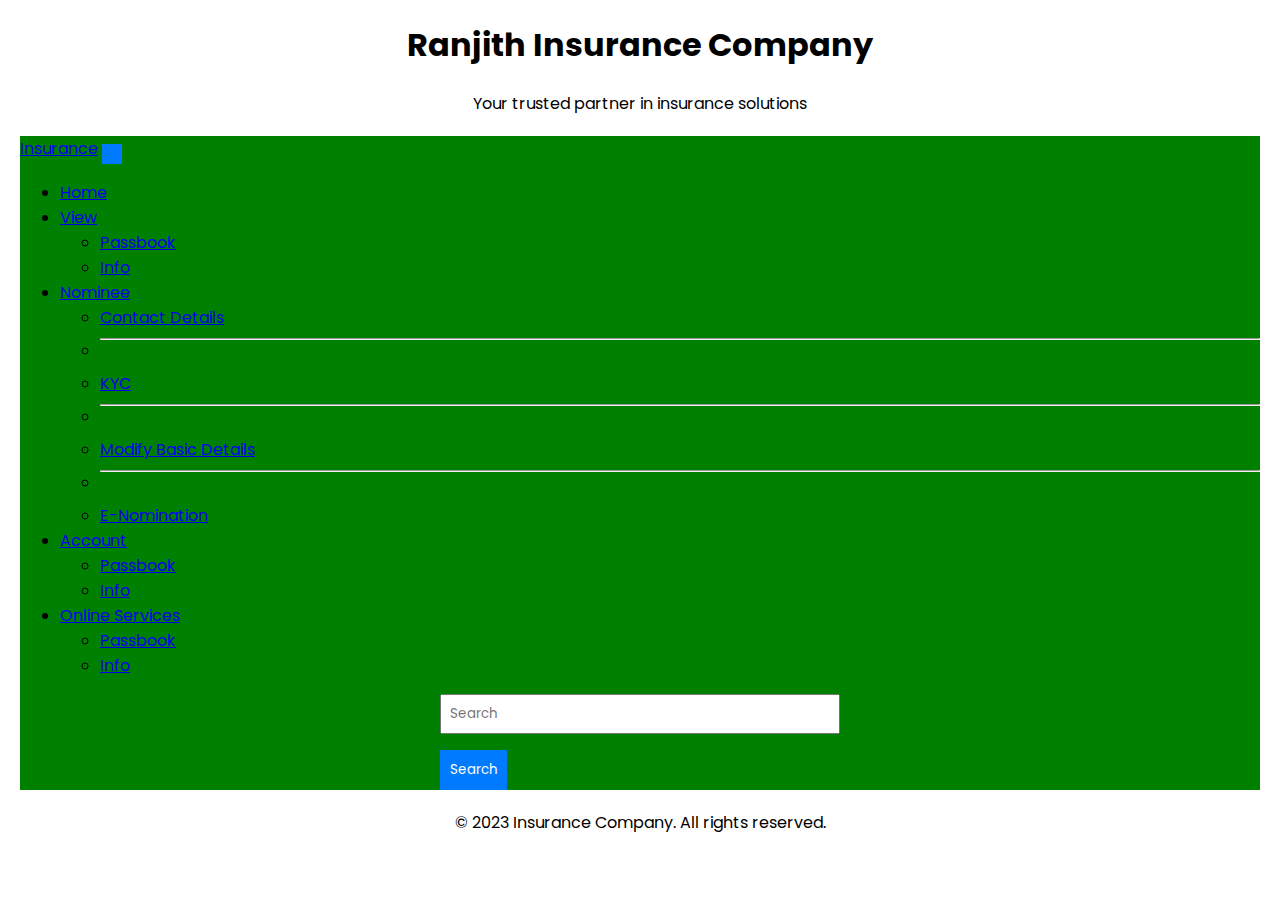
<file: index.html>
<!DOCTYPE html>
<html lang="en">
<head>
    <meta charset="UTF-8">
    <meta name="viewport" content="width=device-width, initial-scale=1.0">
    <title>Insurance Website</title>
    <link rel="preconnect" href="https://fonts.googleapis.com">
    <link rel="preconnect" href="https://fonts.gstatic.com" crossorigin>
    <link href="https://fonts.googleapis.com/css2?family=Poppins:wght@400;500;600&display=swap" rel="stylesheet">
    <link href="https://cdn.jsdelivr.net/npm/bootstrap@5.3.2/dist/css/bootstrap.min.css" rel="stylesheet"
        integrity="sha384-T3c6CoIi6uLrA9TneNEoa7RxnatzjcDSCmG1MXxSR1GAsXEV/Dwwykc2MPK8M2HN" crossorigin="anonymous">
    <link rel="stylesheet" href="./Style.css" />
</head>
<body>
    <header class="bg-success-subtle m-0">
        <h1>Ranjith Insurance Company</h1>
        <p>Your trusted partner in insurance solutions</p>
    </header>
    <nav class="navbar navbar-expand-lg bg-info text-uppercase m-0">
        <div class="container-fluid">
          <a class="navbar-brand" href="#">Insurance</a>
          <button class="navbar-toggler" type="button" data-bs-toggle="collapse" data-bs-target="#navbarSupportedContent" aria-controls="navbarSupportedContent" aria-expanded="false" aria-label="Toggle navigation">
            <span class="navbar-toggler-icon"></span>
          </button>
          <div class="collapse navbar-collapse" id="navbarSupportedContent">
            <ul class="navbar-nav me-auto mb-2 mb-lg-0">
              <li class="nav-item">
                <a class="nav-link active" aria-current="page" href="#">Home</a>
                <li class="nav-item dropdown">
                    <a class="nav-link dropdown-toggle" href="#" role="button" data-bs-toggle="dropdown" aria-expanded="false">
                      View
                    </a>
                    <ul class="dropdown-menu">
                      <li><a class="dropdown-item" href="#">Passbook</a></li>
                      <li><a class="dropdown-item" href="#">Info</a></li>
                    </ul>
                </li>
                <li class="nav-item dropdown">
                <a class="nav-link dropdown-toggle" href="#" role="button" data-bs-toggle="dropdown" aria-expanded="false">
                  Nominee
                </a>
                <ul class="dropdown-menu">
                  <li><a class="dropdown-item" href="#">Contact Details</a></li>
                  <li><hr class="dropdown-divider"></li>
                  <li><a class="dropdown-item" href="#">KYC</a></li>
                  <li><hr class="dropdown-divider"></li>
                  <li><a class="dropdown-item" href="#">Modify Basic Details</a></li>
                  <li><hr class="dropdown-divider"></li>
                  <li><a class="dropdown-item" href="ENomination.html" target="_blank">E-Nomination</a></li>
                </ul>
                </li>
                <li class="nav-item dropdown">
                    <a class="nav-link dropdown-toggle" href="#" role="button" data-bs-toggle="dropdown" aria-expanded="false">
                      Account
                    </a>
                    <ul class="dropdown-menu">
                      <li><a class="dropdown-item" href="#">Passbook</a></li>
                      <li><a class="dropdown-item" href="#">Info</a></li>
                    </ul>
                </li>
                <li class="nav-item dropdown">
                    <a class="nav-link dropdown-toggle" href="#" role="button" data-bs-toggle="dropdown" aria-expanded="false">
                      Online Services
                    </a>
                    <ul class="dropdown-menu">
                      <li><a class="dropdown-item" href="#">Passbook</a></li>
                      <li><a class="dropdown-item" href="#">Info</a></li>
                    </ul>
                </li>  
            </ul>
            <form class="d-flex" role="search">
              <input class="form-control me-2" type="search" placeholder="Search" aria-label="Search">
              <button class="btn btn-outline-success" type="submit">Search</button>
            </form>
          </div>
        </div>
    </nav>
    <footer>
        <p class="align-text-bottom pb-5">&copy; 2023 Insurance Company. All rights reserved.</p>
    </footer>

</body>
<script src="https://cdn.jsdelivr.net/npm/bootstrap@5.3.2/dist/js/bootstrap.bundle.min.js"
    integrity="sha384-C6RzsynM9kWDrMNeT87bh95OGNyZPhcTNXj1NW7RuBCsyN/o0jlpcV8Qyq46cDfL"
    crossorigin="anonymous"></script>
</html>
</file>
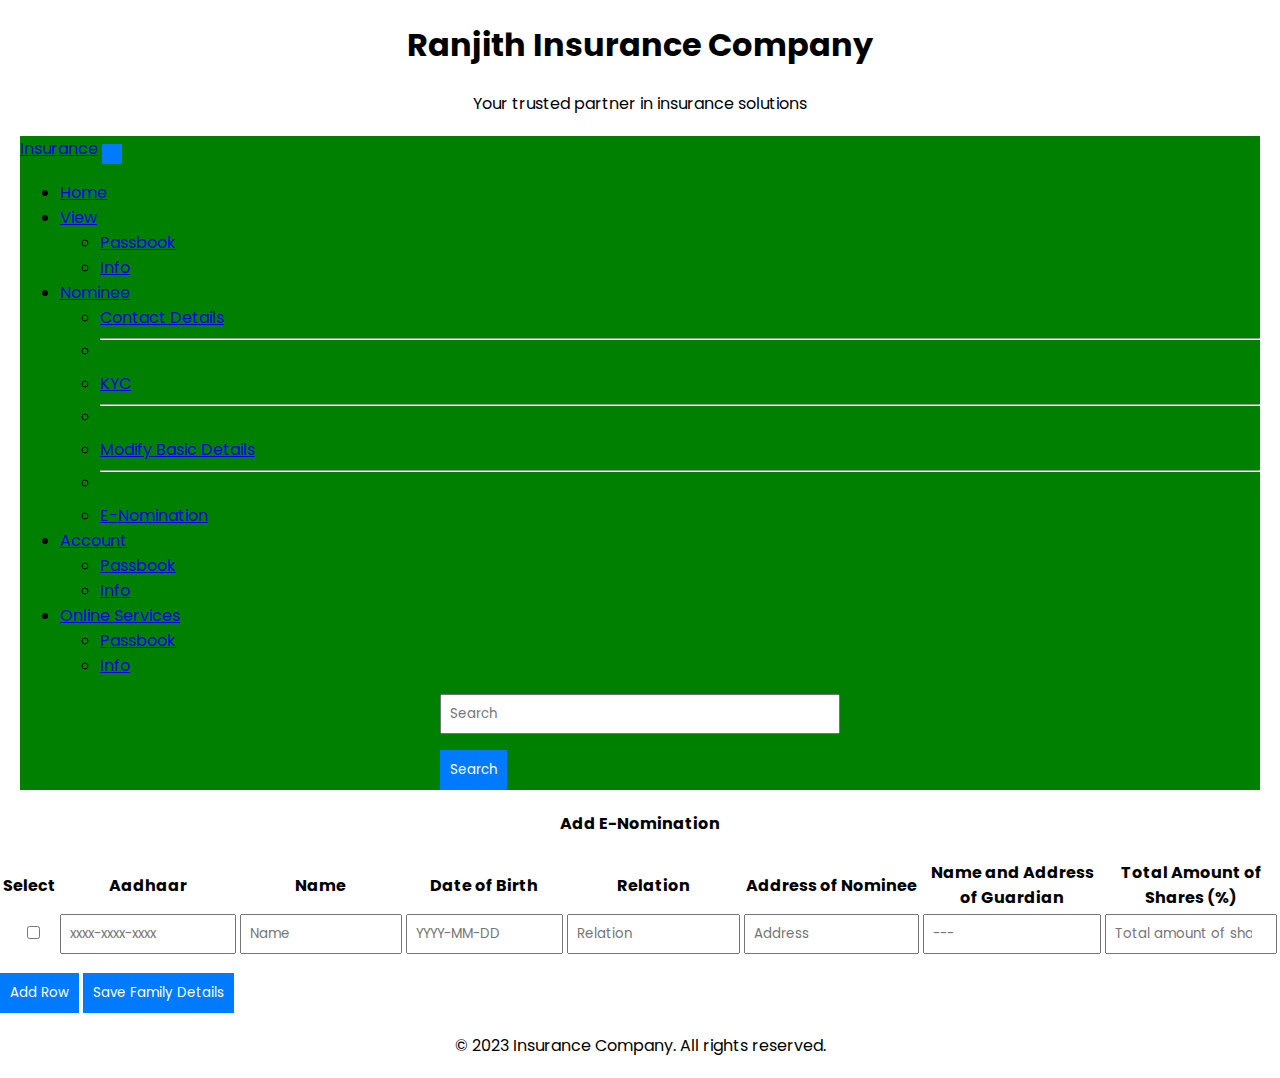
<file: ENomination.html>
<!DOCTYPE html>
<html lang="en">

<head>
  <meta charset="UTF-8">
  <meta name="viewport" content="width=device-width, initial-scale=1.0">
  <title>Insurance Website</title>
  <link rel="preconnect" href="https://fonts.googleapis.com">
  <link rel="preconnect" href="https://fonts.gstatic.com" crossorigin>
  <link href="https://fonts.googleapis.com/css2?family=Poppins:wght@400;500;600&display=swap" rel="stylesheet">
  <link href="https://cdn.jsdelivr.net/npm/bootstrap@5.3.2/dist/css/bootstrap.min.css" rel="stylesheet"
    integrity="sha384-T3c6CoIi6uLrA9TneNEoa7RxnatzjcDSCmG1MXxSR1GAsXEV/Dwwykc2MPK8M2HN" crossorigin="anonymous">
  <link rel="stylesheet" href="./Style.css" />
</head>

<body>
  <header class="bg-success-subtle m-0">
    <h1>Ranjith Insurance Company</h1>
    <p>Your trusted partner in insurance solutions</p>
  </header>
  <nav class="navbar navbar-expand-lg bg-info text-uppercase m-0">
    <div class="container-fluid">
      <a class="navbar-brand" href="#">Insurance</a>
      <button class="navbar-toggler" type="button" data-bs-toggle="collapse" data-bs-target="#navbarSupportedContent"
        aria-controls="navbarSupportedContent" aria-expanded="false" aria-label="Toggle navigation">
        <span class="navbar-toggler-icon"></span>
      </button>
      <div class="collapse navbar-collapse" id="navbarSupportedContent">
        <ul class="navbar-nav me-auto mb-2 mb-lg-0">
          <li class="nav-item">
            <a class="nav-link active" aria-current="page" href="index.html">Home</a>
          <li class="nav-item dropdown">
            <a class="nav-link dropdown-toggle" href="#" role="button" data-bs-toggle="dropdown" aria-expanded="false">
              View
            </a>
            <ul class="dropdown-menu">
              <li><a class="dropdown-item" href="#">Passbook</a></li>
              <li><a class="dropdown-item" href="#">Info</a></li>
            </ul>
          </li>
          <li class="nav-item dropdown">
            <a class="nav-link dropdown-toggle" href="#" role="button" data-bs-toggle="dropdown" aria-expanded="false">
              Nominee
            </a>
            <ul class="dropdown-menu">
              <li><a class="dropdown-item" href="#">Contact Details</a></li>
              <li>
                <hr class="dropdown-divider">
              </li>
              <li><a class="dropdown-item" href="#">KYC</a></li>
              <li>
                <hr class="dropdown-divider">
              </li>
              <li><a class="dropdown-item" href="#">Modify Basic Details</a></li>
              <li>
                <hr class="dropdown-divider">
              </li>
              <li><a class="dropdown-item" href="./E-Nomination.html" target="_blank">E-Nomination</a></li>
            </ul>
          </li>
          <li class="nav-item dropdown">
            <a class="nav-link dropdown-toggle" href="#" role="button" data-bs-toggle="dropdown" aria-expanded="false">
              Account
            </a>
            <ul class="dropdown-menu">
              <li><a class="dropdown-item" href="#">Passbook</a></li>
              <li><a class="dropdown-item" href="#">Info</a></li>
            </ul>
          </li>
          <li class="nav-item dropdown">
            <a class="nav-link dropdown-toggle" href="#" role="button" data-bs-toggle="dropdown" aria-expanded="false">
              Online Services
            </a>
            <ul class="dropdown-menu">
              <li><a class="dropdown-item" href="#">Passbook</a></li>
              <li><a class="dropdown-item" href="#">Info</a></li>
            </ul>
          </li>
        </ul>
        <form class="d-flex" role="search">
          <input class="form-control me-2" type="search" placeholder="Search" aria-label="Search">
          <button class="btn btn-outline-success" type="submit">Search</button>
        </form>
      </div>
    </div>
  </nav>
  <header class="bg-light py-3">
    <h4 class="text-success">Add E-Nomination</h4>
  </header>
  <div>
    <table class="table table-bordered" id="Addcol">
      <thead>
        <tr>
          <th scope="col" type="text" class="text-center m-auto">Select</th>
          <th scope="col" type="text" class="text-center m-auto">Aadhaar</th>
          <th scope="col" type="text" class="text-center m-auto">Name</th>
          <th scope="col" type="text" class="text-center m-auto">Date of Birth</th>
          <th scope="col" type="text" class="text-center m-auto">Relation</th>
          <th scope="col" type="text" class="text-center m-auto">Address of Nominee</th>
          <th scope="col" type="text" class="text-center m-auto">Name and Address of Guardian</th>
          <th scope="col" type="text" class="text-center m-auto">Total Amount of Shares (%)</th>
        </tr>
      </thead>
      <tbody id="inputContainer">
        <tr class="inputRow">
          <th>
            <input class="form-check-input d-flex m-auto justify-content-center" type="checkbox" value=""
              id="flexCheckDefault">
            <label class="form-check-label" for="flexCheckDefault"></label>
          </th>
          <th scope="col">
            <input class="input" type="number" placeholder="xxxx-xxxx-xxxx">
          </th>
          <th scope="col">
            <input class="input" type="text" placeholder="Name">
          </th>
          <th scope="col">
            <input class="input" type="text" placeholder="YYYY-MM-DD">
          </th>
          <th scope="col">
            <input class="input" type="text" placeholder="Relation">
          </th>
          <th scope="col">
            <input class="input" type="text" placeholder="Address">
          </th>
          <th scope="col">
            <input class="input" type="text" placeholder="---">
          </th>
          <th scope="col">
            <input class="input" type="number" placeholder="Total amount of shares">
          </th>
        </tr>
      </tbody>
    </table>
  </div>
  <!--<div>
    <div class="container text-center">
      <div class="row align-items-start">
        <div class="col">
          <label for="exampleFormControlInput1" class="form-label">Aadhaar</label>
          <input type="number" class="form-control" id="exampleFormControlInput1" placeholder="Aadhaar">
        </div>
        <div class="col">
          <label for="exampleFormControlInput2" class="form-label">name</label>
          <input type="text" class="form-control" id="exampleFormControlInput2" placeholder="Name">
        </div>
        <div class="col">
          <label for="exampleFormControlInput3" class="form-label">Date of Birth</label>
          <input type="text" class="form-control" id="exampleFormControlInput3" placeholder="DD/MM/YYYY">
        </div>
        <div class="col">
          <label for="exampleFormControlInput4" class="form-label">Relation</label>
          <input type="text" class="form-control" id="exampleFormControlInput4" placeholder="Relation">
        </div>
        <div class="col">
          <label for="exampleFormControlInput5" class="form-label">Address of Nominee</label>
          <input type="text" class="form-control" id="exampleFormControlInput5" placeholder="Address of Nominee">
        </div>
        <div class="col">
          <label for="exampleFormControlInput6" class="form-label">Name and Address of Guardian</label>
          <input type="text" class="form-control" id="exampleFormControlInput6" placeholder="Name and Address of Guardian">
        </div>
        <div class="col">
          <label for="exampleFormControlInput7" class="form-label">Total Amount of Shares (%)</label>
          <input type="text" class="form-control" id="exampleFormControlInput7" placeholder="Total Amount of Shares (%)">
        </div>
      </div>
    </div>
  </div> -->
  <div class="d-flex justify-content-around w-100">
    <button Type="button" onclick="AddRow()">Add Row</button>
    <button type="submit" onclick="SaveNominee()">Save Family Details</button>
  </div>

  <footer>
    <p>&copy; 2023 Insurance Company. All rights reserved.</p>
  </footer>

</body>
<script>
  // Function to make the API call
  function SaveNominee() {
    // Define the URL of the API endpoint
    const apiUrl = 'https://personal-0cg3a0n5.outsystemscloud.com/Insurance/rest/Nominee/SaveNominee';

    // Get values from the input fields dynamically
    const rows = document.querySelectorAll('.inputRow');
    const NomineeDetails = Array.from(rows).map(row => {
      const inputs = row.querySelectorAll('input');
      return {
        Aadhar: inputs[1].value,
        Name: inputs[2].value,
        DateOfBirth: inputs[3].value,
        Relation: inputs[4].value,
        AddressOfNominee: inputs[5].value,
        NameandAdressofGuardian: inputs[6].value,
        TotalAmountofShare: inputs[7].value
      };
    });

    // Configure the fetch request using variables
    const requestOptions = {
      method: 'POST',
      headers: {
        'Content-Type': 'application/json'
      },
      body: JSON.stringify(NomineeDetails)
    };

    // Make the POST request using the fetch function
    fetch(apiUrl, requestOptions)
      .then(response => response.json())
      .then(data => {
        console.log('Response:', data);
        const successMessage = data.SuccessMessage || 'Family details saved successfully!';
        alert(successMessage);
      })
      .catch(error => {
        console.error('Error:', error);
        alert('Error saving family details');
      });
  }

    function AddRow() {
    var container = document.getElementById("inputContainer");
    var existingRow = document.querySelector('.inputRow');
    var newRow = existingRow.cloneNode(true);

    // Clear input values in the cloned row
    var inputsInNewRow = newRow.querySelectorAll('input');
    inputsInNewRow.forEach(input => {
      input.value = '';
    });

    container.appendChild(newRow);
  }
</script>

<script src="https://cdn.jsdelivr.net/npm/bootstrap@5.3.2/dist/js/bootstrap.bundle.min.js"
  integrity="sha384-C6RzsynM9kWDrMNeT87bh95OGNyZPhcTNXj1NW7RuBCsyN/o0jlpcV8Qyq46cDfL" crossorigin="anonymous"></script>

</html>
</file>
<file: Style.css>
* {
    font-family: 'Poppins', sans-serif;
}


body {
    font-family: Arial, sans-serif;
    margin: 0;
    padding: 0;
}

header, nav, main, footer {
    margin: 20px;
}

header {
    text-align: center;
}

nav {
    background-color: green;
}

main {
    background-color: #f4f4f4;
    padding: 20px;
}

form {
    max-width: 400px;
    margin: 0 auto;
}

label {
    display: block;
    margin-bottom: 8px;
}

input {
    width: 100%;
    padding: 8px;
    margin-bottom: 16px;
    box-sizing: border-box;
}

button {
    background-color: #007BFF;
    color: #fff;
    padding: 10px;
    border: none;
    cursor: pointer;
}

button:hover {
    background-color: #0056b3;
}

footer {
    text-align: center;
    margin-top: 20px;
}
</file>
